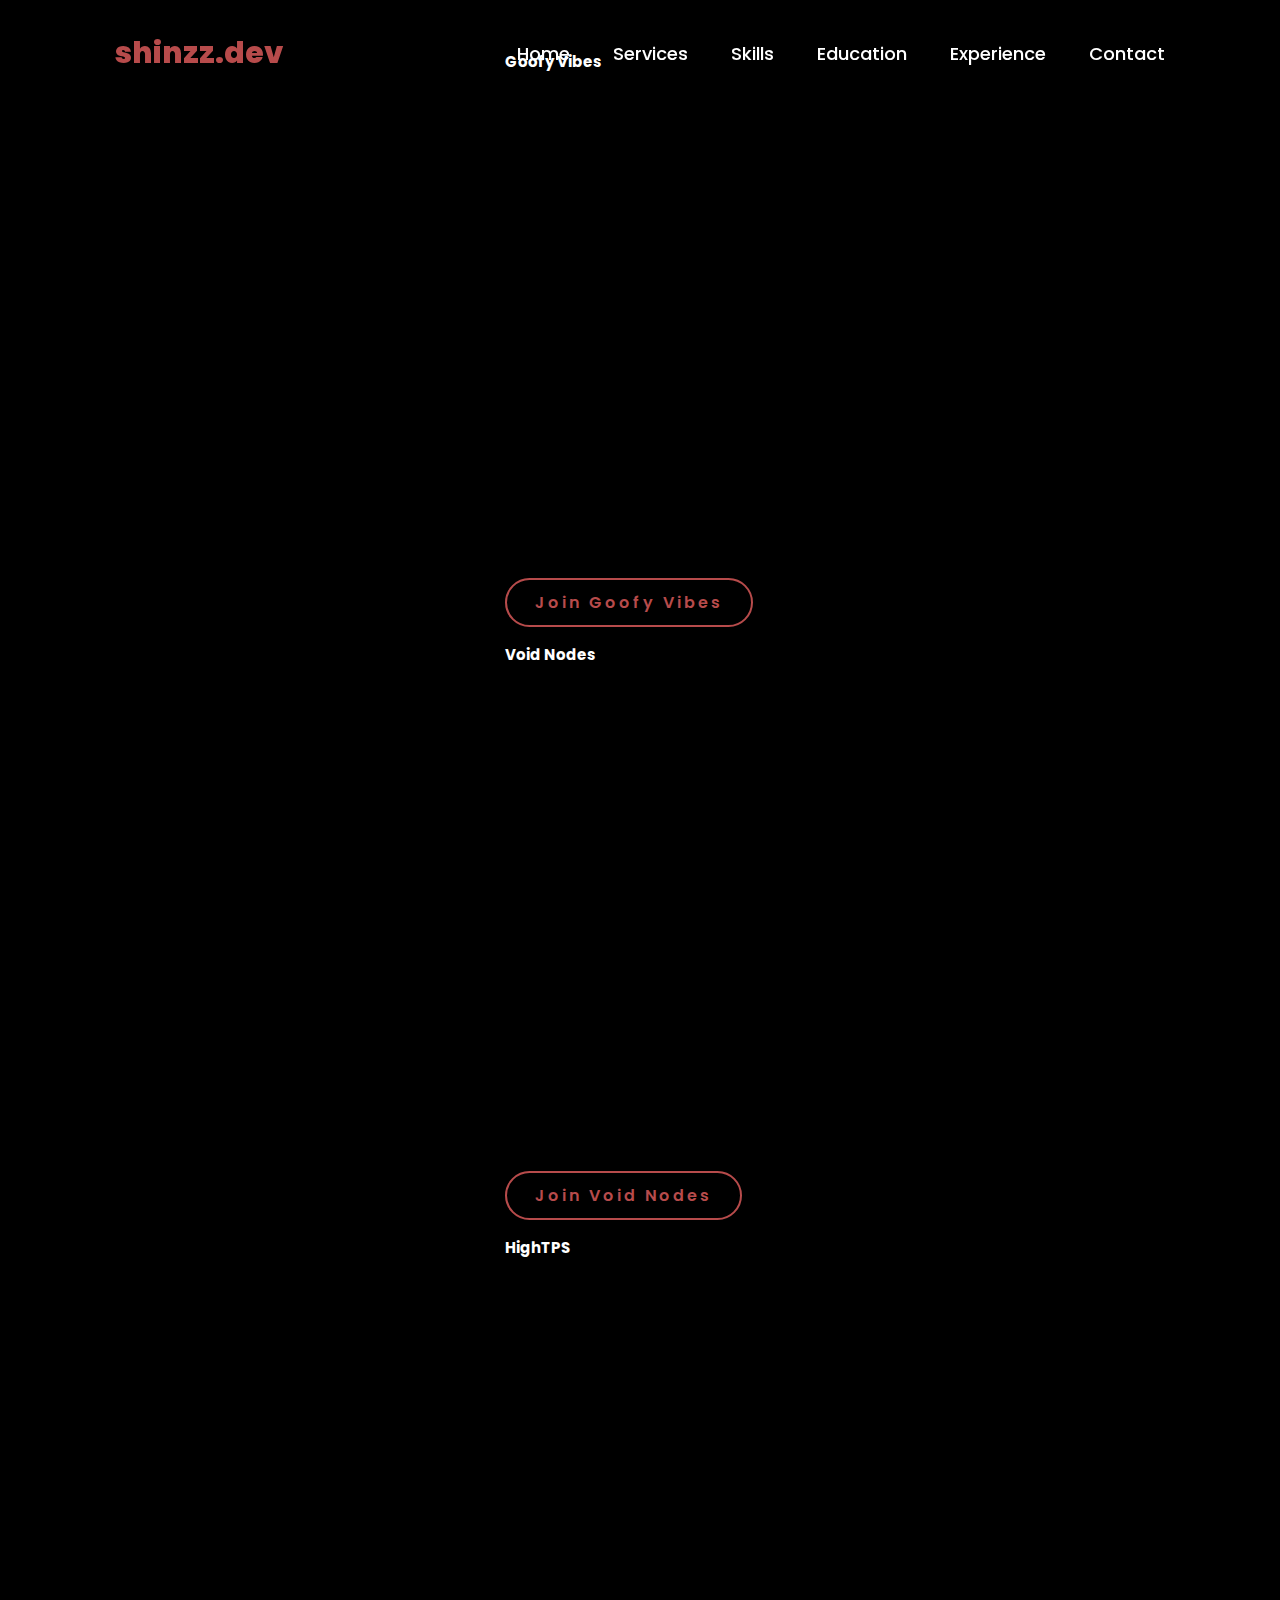
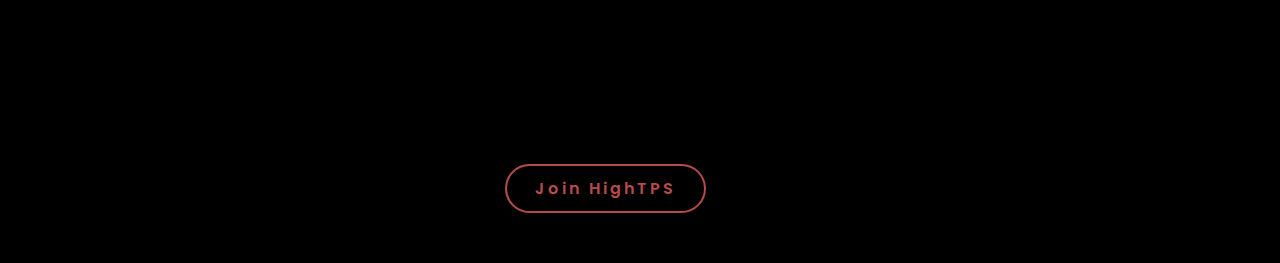
<file: discord.html>
<!DOCTYPE html>
<html lang="en">
<head>
    <meta charset="UTF-8">
    <meta name="viewport" content="width=device-width, initial-scale=1.0">
    <link rel="stylesheet" href="https://cdnjs.cloudflare.com/ajax/libs/font-awesome/6.5.2/css/all.min.css">
    <link rel="stylesheet" href="style.css">
    <link rel="icon" href="pf.svg">
    <title>Shinzz..? - Discord</title>
</head>
<body>
    <header>
        <a href="https://profile.vegasxcore.live" class="logo">shinzz.dev</a>
        <nav>
            <a href="index.html" >Home</a>
            <a href="soon.html" >Services</a>
            <a href="soon.html" >Skills</a>
            <a href="soon.html" >Education</a>
            <a href="soon.html" >Experience</a>
            <a href="mailto://founder@vegasxcore.live/">Contact</a>
        </nav>
    </header>
    <section class="home">
        <div class="home-img">
        </div>
        <div class="home-content">
            <h2>Goofy Vibes</h2>
            <iframe src="https://discord.com/widget?id=1378914624380080250&theme=dark" width="350" height="500" allowtransparency="true" frameborder="0" sandbox="allow-popups allow-popups-to-escape-sandbox allow-same-origin allow-scripts"></iframe>
            <br><a href="https://discord.gg/adekxmDPH9" class="btn">Join Goofy Vibes</a><br>
            <br>
            <h2>Void Nodes</h2>
            <iframe src="https://discord.com/widget?id=1352358744914399248&theme=dark" width="350" height="500" allowtransparency="true" frameborder="0" sandbox="allow-popups allow-popups-to-escape-sandbox allow-same-origin allow-scripts"></iframe>
            <br><a href="https://discord.gg/vdx" class="btn">Join Void Nodes</a><br>
            <br>
            <h2>HighTPS</h2>
            <iframe src="https://discord.com/widget?id=1378649614424477786&theme=dark" width="350" height="500" allowtransparency="true" frameborder="0" sandbox="allow-popups allow-popups-to-escape-sandbox allow-same-origin allow-scripts"></iframe>
            <br><a href="https://discord.gg/hightps" class="btn">Join HighTPS</a><br>
        </div>
    </section>
</body>
</html>
</file>
<file: style.css>
@import url('https://fonts.googleapis.com/css2?family=Poppins:wght@100;200;300;400;500;600&display=swap');
*{
    margin: 0;
    padding: 0;
    box-sizing: border-box;
    text-decoration: none;
    border: none;
    outline: none;
    font-family: 'Poppins', sans-serif;
}
html{
    font-size: 62.5%;
}
body{
    width: 100%;
    height: 100vh;
    overflow-x: hidden;
    background-color: url(/images/background.gif);
    color: white;
}
header{
    margin-top: 20px;
    position: fixed;
    top: 0;
    left: 0;
    width: 100%;
    padding: 1rem 9%;
    background-color: transparent;
    filter: drop-shadow(10px);
    display: flex;
    justify-content: space-between;
    align-items: center;
    z-index: 100;
}
.logo{
    font-size: 3rem;
    color: #b74b4b;
    font-weight: 800;
    cursor: pointer;
    transition: 0.5s ease;
}
.logo:hover{
    transform: scale(1.1);
}
nav a{
    font-size: 1.8rem;
    color: white;
    margin-left: 4rem;
    font-weight: 500;
    transition: 0.3s ease;
    border-bottom: 3px solid transparent;
}
nav a:hover,
nav a.active{
    color: #b74b4b;
    border-bottom: 3px solid #b74b4b;
}
@media(max-width:995px){
    nav{
        position: absolute;
        display: none;
        top: 0;
        right: 0;
        width: 40%;
        border-left: 3px solid #b74b4b;
        border-bottom: 3px solid #b74b4b;
        border-bottom-left-radius: 2rem;
        padding: 1rem solid;
        background-color: #161616;
        border-top: 0.1rem solid rgba(0,0,0,0.1);
    }
    nav.active{
        display: block;
    }
    nav a{
        display: block;
        font-size: 2rem;
        margin: 3rem 0;
    }
    nav a:hover,
    nav a.active{
        padding: 1rem;
        border-radius: 0.5rem;
        border-bottom: 0.5rem solid #b74b4b;
    }
}
section{
    min-height: 100vh;
    padding: 5rem 9% 5rem;
}
.home{
    display: flex;
    justify-content: center;
    align-items: center;
    gap: 8rem;
    background-color: black;
}
.home .home-content h1{
    font-size: 6rem;
    font-weight: 700;
    line-height: 1.3;
}
span{
    color: #b74b4b;
}
.home-content h3{
    font-size: 4rem;
    margin-bottom: 1rem;
    font-weight: 700;
}
.home-content p{
    font-size: 1.6rem;
}
.home-img{
    border-radius: 50%;
}
.home-img img{
    position: relative;
    width: 32vw;
    border-radius: 50%;
    box-shadow: 0 0 25px solid #b74b4b;
    cursor: pointer;
    transition: 0.2s linear;
}
.home-img img:hover{
    font-size: 1.8rem;
    font-weight: 500;
}
.social-icons a{
    display: inline-flex;
    justify-content: center;
    align-items: center;
    width: 4rem;
    height: 4rem;
    background-color: transparent;
    border: 0.2rem solid #b74b4b;
    font-size: 2rem;
    border-radius: 50%;
    margin: 3rem 1.5rem 3rem 0;
    transition: 0.3s ease;
    color: #b74b4b;
}
.social-icons a:hover{
    color: black;
    transform: scale(1.3) translateY(-5px);
    background-color: #b74b4b;
    box-shadow: 0  0 25px #b74b4b;
}
.btn{
    display: inline-block;
    padding: 1rem 2.8rem;
    background-color: black;
    border-radius: 4rem;
    font-size: 1.6rem;
    color: #b74b4b;
    letter-spacing: 0.3rem;
    font-weight: 600;
    border: 2px solid #b74b4b;
    transition: 0.3s ease;
    cursor: pointer;
}
.btn:hover{
    transform: scale3d(1.03);
    background-color: #b74b4b;
    color: black;
    box-shadow: 0 0 25px #b74b4b;
}
.typing-text{
    font-size: 34px;
    font-weight: 600;
    min-width: 280px;
}
.typing-text span{
    position: relative;
}
.typing-text span::before{
    content: "Software Developer";
    color: #b74b4b;
    animation: words 20s infinite;
}
.typing-text span::after{
    content: "";
    background-color: black;
    position: absolute;
    width: calc(100% + 8px);
    height: 100%;
    border-left: 3px solid black;
    right: -8;
    animation: cursor 0.6s infinite;
}
@keyframes cursor{
    to{
        border-left: 3px solid #b74b4b;
    }
}
@keyframes words{
    0%, 20%{
        content: "Developer";
    }
    21%, 18%{
        content: "Web Developer";
    }
    39%, 47%{
        content: "Discord Server Developer";
    }
    48%, 56%{
        content: "Frontend Developer";
    }
    57%, 65%{
        content: "Backend Developer";
    }
    66%, 84%{
        content: "Minecraft Server Developer";
    }
    85%, 97%{
        content: "DevOps & Full-Stack";
    }
}
@media(max-width:995px){
    .home{
        flex-direction: column;
        margin: 5rem 4rem;
    }
    .home .home-content h3{
        font-size: 2.5rem;
    }
    .home-content h1{
        font-size: 5rem;
    }
    .home-img img{
        width: 70vw;
        margin-top: 4rem;
    }
}
</file>
